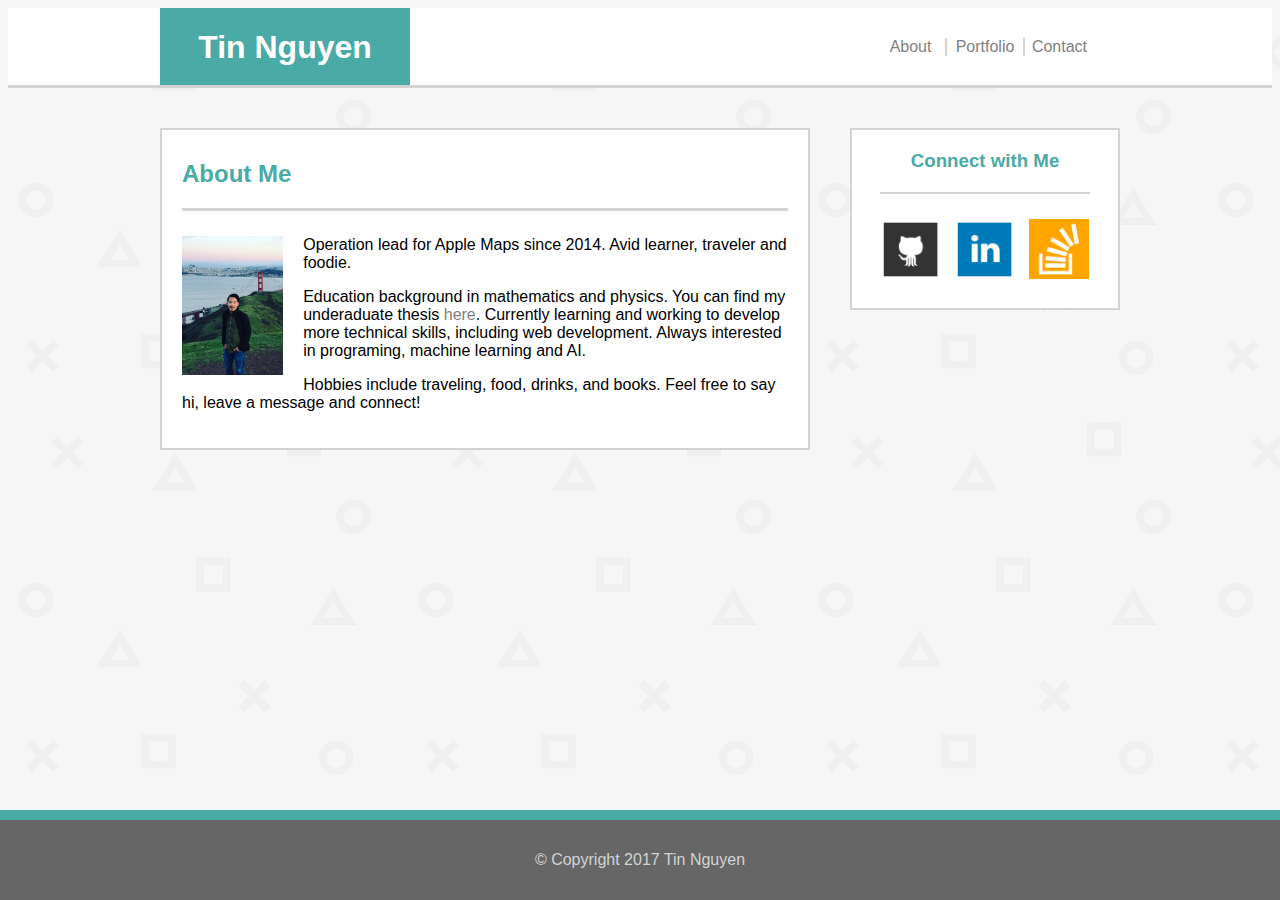
<file: index.html>
<!DOCTYPE html>
<html>
<head>
	<title>Tin Nguyen's Porfolio - About</title>
<!--	<link rel="stylesheet" type="text/css" href="assets/css/reset.css"> -->
	<link rel="stylesheet" type="text/css" href="assets/css/style.css">
</head>
<body>
<div id="header">
	<div id="header_content">
		<section class="heading">
			<h1>Tin Nguyen</h1>
		</section>
		<section class="menu">
			<div class="tab">
				<a href="https://ghiblisn.github.io/Basic-Portfolio/index.html">About</a>
			</div>
			<div class="tab tabmiddle">	
				<a href="https://ghiblisn.github.io/Basic-Portfolio/portfolio.html">Portfolio</a>
			</div>
			<div class="tab">
				<a href="https://ghiblisn.github.io/Basic-Portfolio/contact.html">Contact</a>
			</div>
		</section>
	</div>
</div>
<div class="main_content">
	<section id='aboutme'>
		<h2>About Me</h2>
		<img id="bio_image" src="assets/images/biopic.jpg" alt="TinNguyenProfilePic"">
		<p>
			Operation lead for Apple Maps since 2014. Avid learner, traveler and foodie.  
		</p>
		<p>
			Education background in mathematics and physics. You can find my underaduate thesis <a href="assets/additionalFiles/Thesis_GeometricADM.pdf" target="_blank">here</a>. Currently learning and working to develop more technical skills, including web development. Always interested in programing, machine learning and AI. 
		</p>
		<p>
			Hobbies include traveling, food, drinks, and books. Feel free to say hi, leave a message and connect!
		</p>
	</section>
	<section id='connectme'>
		<h3>Connect with Me</h3>
		<a href="https://github.com/ghiblisn">
			<img class="connectWithMeIcon" src="assets/images/github_square.png" alt="github">
		</a>
		<a href="https://www.linkedin.com/in/tin-nguyen-89b28993/">
			<img class="connectWithMeIcon" src="assets/images/linkedin_square_color.png" alt="linkedIn">
		</a>
		<a href="http://stackoverflow.com/users/7706747/tin-nguyen?tab=profile">
			<img class="connectWithMeIcon"  src="assets/images/stackoverflow.png" alt="stackOverflow">
		</a>
	</section>
</div>

</body>
<footer>
	<p>&copy; Copyright 2017 Tin Nguyen</p>
</footer>
</html>
</file>
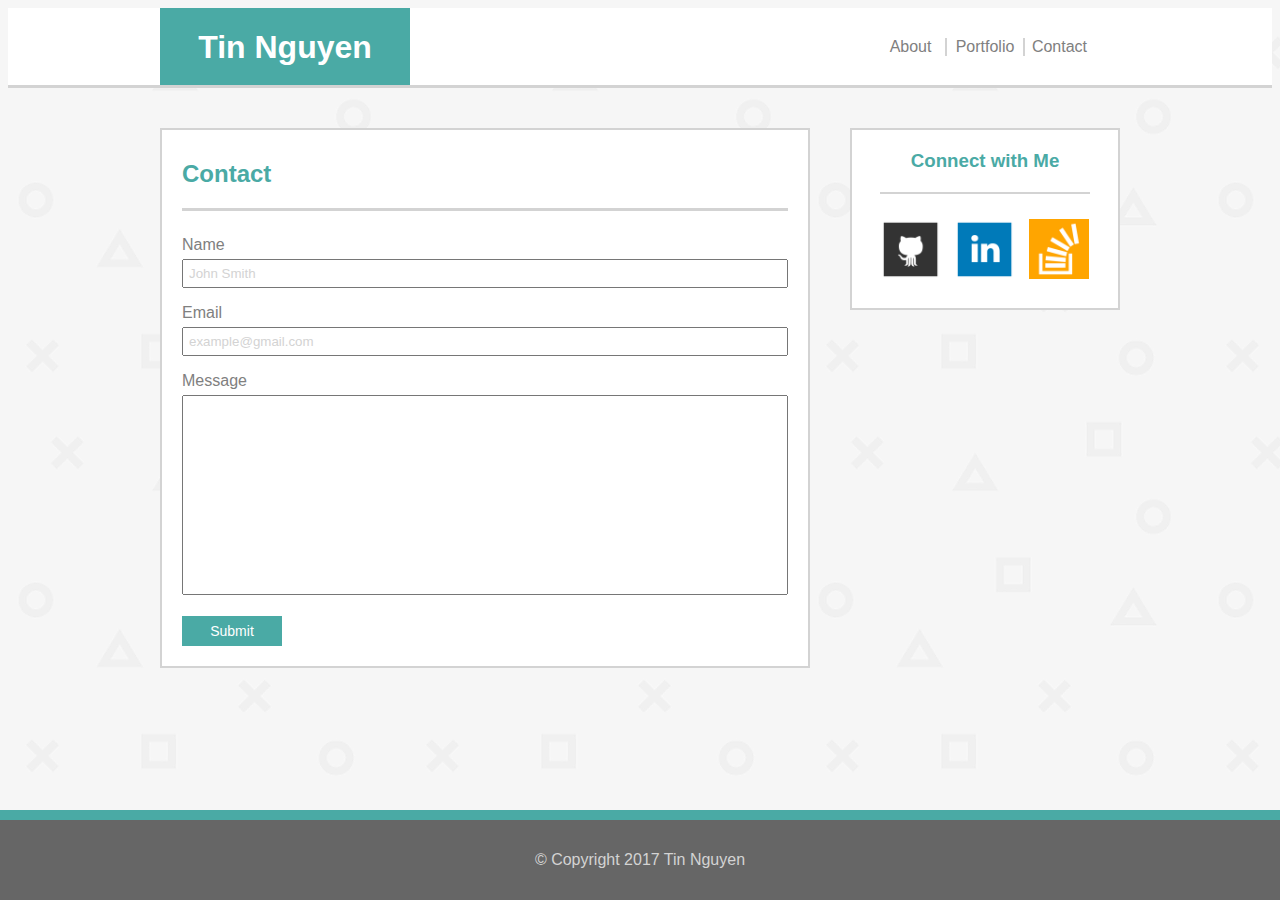
<file: contact.html>
<!DOCTYPE html>
<html>
<head>
	<title>Tin Nguyen's Porfolio - Contact</title>
<!--	<link rel="stylesheet" type="text/css" href="assets/css/reset.css"> -->
	<link rel="stylesheet" type="text/css" href="assets/css/style.css">
</head>
<body>
<div id="header">
	<div id="header_content">
		<section class="heading">
			<h1>Tin Nguyen</h1>
		</section>
		<section class="menu">
			<div class="tab">
				<a href="https://ghiblisn.github.io/Basic-Portfolio/index.html">About</a>
			</div>
			<div class="tab tabmiddle">	
				<a href="https://ghiblisn.github.io/Basic-Portfolio/portfolio.html">Portfolio</a>
			</div>
			<div class="tab">
				<a href="https://ghiblisn.github.io/Basic-Portfolio/contact.html">Contact</a>
			</div>
		</section>
	</div>
</div>
<div class="main_content">
	<section id='aboutme'>
		<form>
		  <h2>Contact</h2>
		  <label>Name</label>
		  <br/>
		  <input type="text" value="John Smith">

		  <p><label>Email</label>
		  <input type="text" value="example@gmail.com"></p>

		  <p><label>Message</label>
		  <input id="messageInput" type="text"></p>

		  <input id="submitButton" type="submit" value="Submit">
		</form>
	</section>
	<section id='connectme'>
		<h3>Connect with Me</h3>
		<a href="https://github.com/ghiblisn">
			<img class="connectWithMeIcon" src="assets/images/github_square.png" alt="github">
		</a>
		<a href="https://www.linkedin.com/in/tin-nguyen-89b28993/">
			<img class="connectWithMeIcon" src="assets/images/linkedin_square_color.png" alt="linkedIn">
		</a>
		<a href="http://stackoverflow.com/users/7706747/tin-nguyen?tab=profile">
			<img class="connectWithMeIcon"  src="assets/images/stackoverflow.png" alt="stackOverflow">
		</a>
	</section>
</div>

</body>
<footer>
	<p>&copy; Copyright 2017 Tin Nguyen</p>
</footer>
</html>
</file>
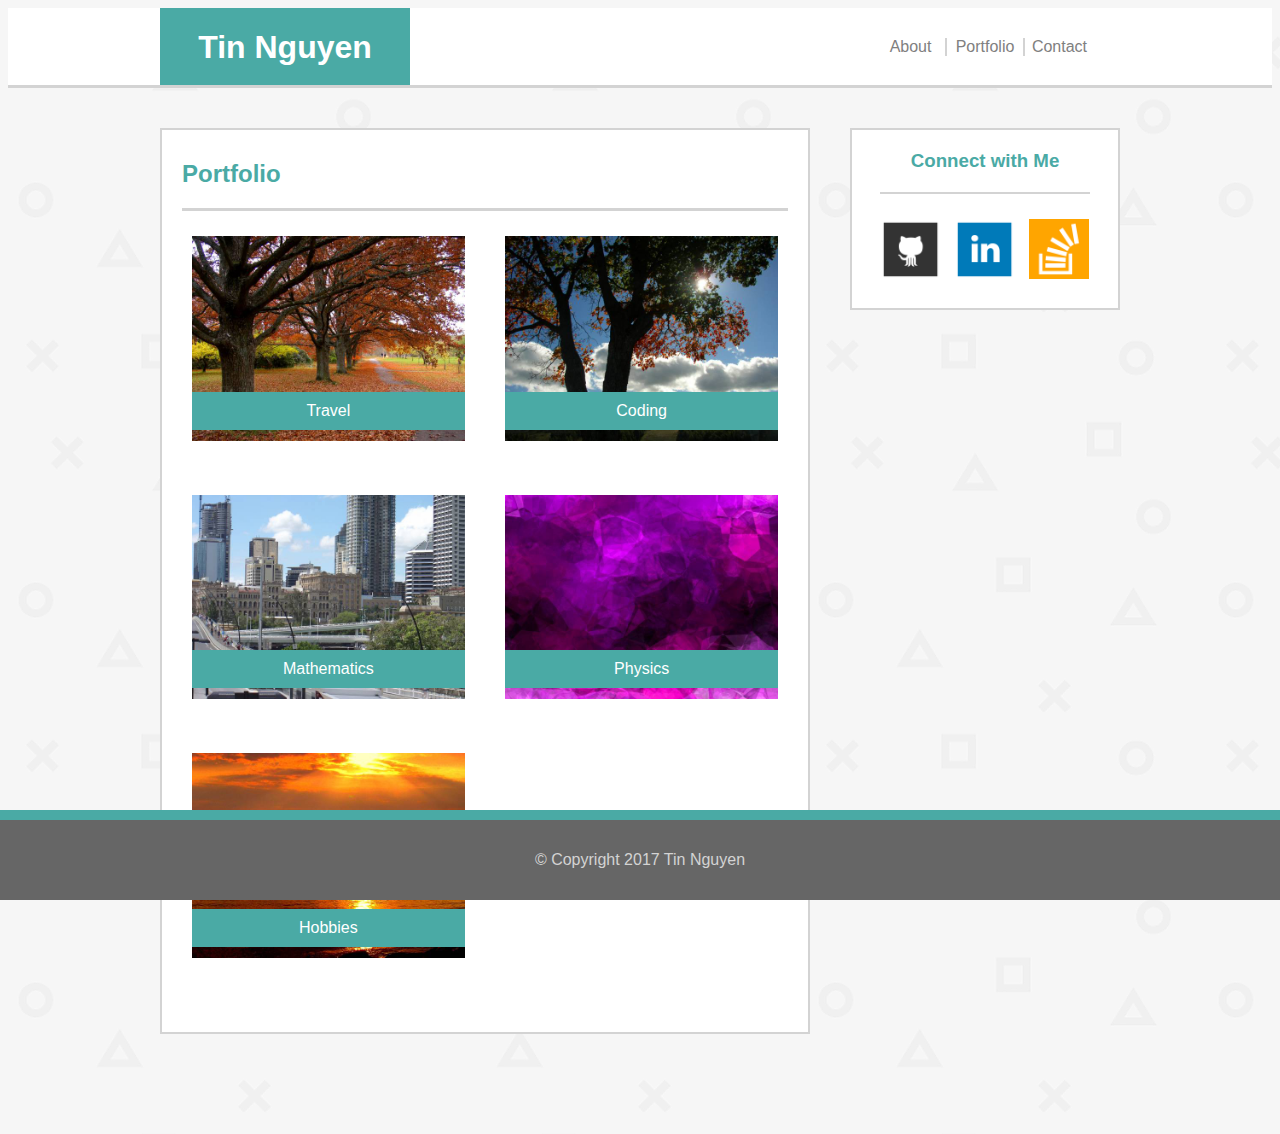
<file: portfolio.html>
<!DOCTYPE html>
<html>
<head>
	<title>Tin Nguyen's Porfolio - Portfolio</title>
<!--	<link rel="stylesheet" type="text/css" href="assets/css/reset.css"> -->
	<link rel="stylesheet" type="text/css" href="assets/css/style.css">
</head>
<body>
<div id="header">
	<div id="header_content">
		<section class="heading">
			<h1>Tin Nguyen</h1>
		</section>
		<section class="menu">
			<div class="tab">
				<a href="https://ghiblisn.github.io/Basic-Portfolio/index.html">About</a>
			</div>
			<div class="tab tabmiddle">	
				<a href="https://ghiblisn.github.io/Basic-Portfolio/portfolio.html">Portfolio</a>
			</div>
			<div class="tab">
				<a href="https://ghiblisn.github.io/Basic-Portfolio/contact.html">Contact</a>
			</div>
		</section>
	</div>
</div>
<div class="main_content">
	<section id='aboutme'>
		<h2>Portfolio</h2>
			<div class="leftPortfolioTopic">
				<img class="leftPortfolioPic" src="assets/images/portfolioPic1.jpg" alt=""">
					<div>
						<h3 class="portfolioPicLabel">Travel</h3>
					</div>
			</div>
			<div class="rightPortfolioTopic">
				<img class="rightPortfolioPic" src="assets/images/portfolioPic2.jpg" alt=""">
					<div>
						<h3 class="portfolioPicLabel">Coding</h3>
					</div>
			</div>
			<div class="leftPortfolioTopic">
				<img class="leftPortfolioPic" src="assets/images/portfolioPic3.jpg" alt=""">
					<div>
						<h3 class="portfolioPicLabel">Mathematics</h3>
					</div>
			</div>
			<div class="rightPortfolioTopic">
				<img class="rightPortfolioPic" src="assets/images/portfolioPic4.jpg" alt=""">
					<div>
						<h3 class="portfolioPicLabel">Physics</h3>
					</div>
			</div>
			<div class="leftPortfolioTopic">
				<img class="leftPortfolioPic" src="assets/images/portfolioPic5.jpg" alt=""">
					<div>
						<h3 class="portfolioPicLabel">Hobbies</h3>
					</div>
			</div>
	</section>
	<section id='connectme'>
		<h3>Connect with Me</h3>
		<a href="https://github.com/ghiblisn">
			<img class="connectWithMeIcon" src="assets/images/github_square.png" alt="github">
		</a>
		<a href="https://www.linkedin.com/in/tin-nguyen-89b28993/">
			<img class="connectWithMeIcon" src="assets/images/linkedin_square_color.png" alt="linkedIn">
		</a>
		<a href="http://stackoverflow.com/users/7706747/tin-nguyen?tab=profile">
			<img class="connectWithMeIcon"  src="assets/images/stackoverflow.png" alt="stackOverflow">
		</a>
	</section>
</div>

</body>
<footer>
	<p>&copy; Copyright 2017 Tin Nguyen</p>
</footer>
</html>
</file>
<file: assets/css/style.css>
h2{
	color:#4aaaa5;
	border-bottom: 3px solid lightgray; 
	padding-bottom: 20px;
	margin: 10px 0px 25px 0px;
}
h3{
	color:#4aaaa5;
	border-bottom: 2px solid lightgray; 
	width:210px;
	padding-bottom: 20px;
	margin: 0px auto 20px auto;
}
body{
	font:#777777;
	background-image: url("../images/playstation-pattern.png");
}
label, a{
	color:gray;
	text-decoration: none;
	font-size: 10;
}
*{
	font-family: 'Arial', 'Helvetica Neue', Helvetica, sans-serif;
	box-sizing: border-box;
}
input{
	color:lightgray;
	text-decoration: none;
	font-size: 10;	
	width:100%;
	padding: 5px;
	margin-top:5px;
}
#messageInput{
	height:200px;
}
#submitButton{
	background-color:#4aaaa5;
	color:white;
	border:1px;
	width:100px;
	height:30px;
	font-size: 14px;
}
.tab{
	width:60px;
	display: inline-block;
}
.tabmiddle{
	border-right: 2px solid lightgray;
	border-left: 2px solid lightgray;
	width:80px;
}
#header{
	background:#ffffff;
	font-family: 'Georgia', Times, "Times New Roman", serif;
	height:80px;
	border-bottom: 3px;
	border-color: lightgray;
	border-bottom-style:solid;
	width:100%;
}
#header_content{
	width: 960px;
	margin: 0 auto;
	height:100%;
	text-align: center;
	vertical-align: middle;
}
.heading{
	background:#4aaaa5;
	color:white;
	width:250px;
	height:100%;
	float:left;
}
.menu{
	width:270px;
	float:right;
	padding:30px;
	height:100%;
}
.main_content{
	border-color: #dddddd;
	clear:both;
	padding-top:40px;
	width: 960px;
	height:500px;
	margin: 0 auto;
}
#aboutme{
	float:left;
	width:650px;
	background:#ffffff;
	padding:20px;
	border-color:lightgray;
	border-style: solid;
	border-width: 2px;
	margin-bottom: 100px
}
#connectme{
	float:right;
	text-align: center;
	width:270px;
	background:#ffffff;
	border-color:lightgray;
	border-style: solid;
	border-width: 2px;
	padding:20px 10px 20px 10px;
}
#bio_image{
	float:left;
	padding:0px 20px 10px 0px;
	width:20%;
	height:20%;
}
.leftPortfolioTopic{
	float:left;
	width:45%;
	height:100%;
	margin: 0px 20px 50px 10px;
	position:relative;
}
.rightPortfolioTopic{
	float:right;
	width:45%;
	height:100%;
	margin: 0px 10px 50px 20px;
	position:relative;
}
.leftPortfolioPic{
	width:100%;
	height:100%;
	position:relative;
}
.rightPortfolioPic{
	width:100%;
	height:100%;
	position:relative;
}
.portfolioPicLabel{
	background-color:#4aaaa5;
	color:white;
	position:absolute;
	text-align: center;
	width:100%;
	bottom: -5px;
	border-width:0;
	padding:10px;
	font-size: 16px;
	font-weight: normal;
}
.connectWithMeIcon{
	width:70px;
	height:70px;
	padding:5px;
}
footer{
	clear:both;
	background: #666666;
	padding:15px;
	text-align: center;
	color:lightgray;
	width: 100%;
	position:fixed;
	bottom:0;
	left:0;
	border-top: 10px;
	border-top-style: solid;
	border-color: #4aaaa5;
}
</file>
